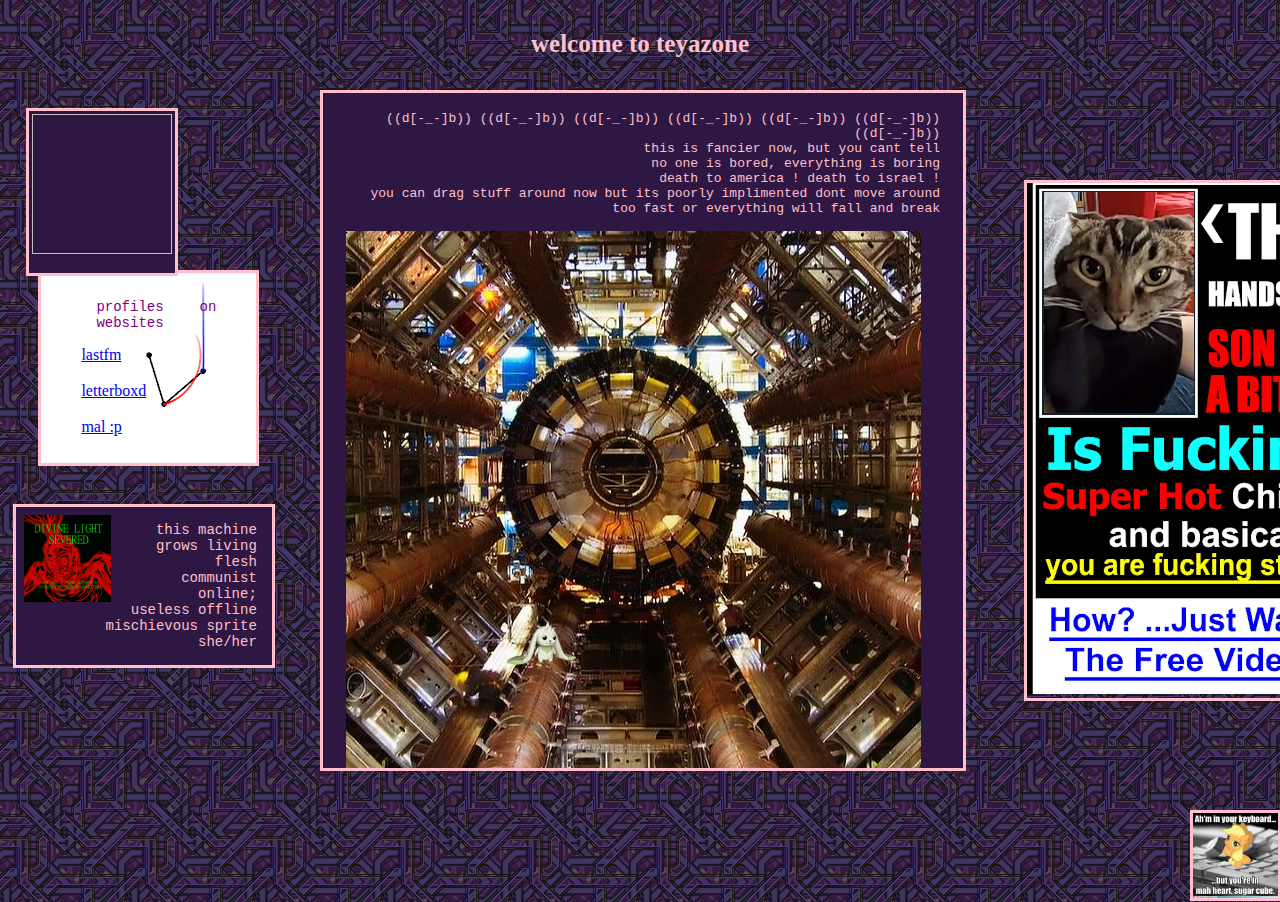
<file: index.html>
<!DOCTYPE html>
<html>

<head>
	<link rel="stylesheet" href="stylesheet.css">
	<meta name="viewport" content="width=device-width, initial-scale=1.0">
	<title>website</title>
</head>

<body>

<h1>welcome to teyazone</h1>
<div id="maintext">
	<img id="divinelight" src="images/divinelight.png" alt="divine light severed"></img>
	<p>this machine grows living flesh
	<br>communist online;
	<br>useless offline
	<br>mischievous sprite
	<br>she/her
	</p>
</div>

<div id="mobilebox">
	<p>after so long i finally made this site work on mobile
	<br>its a lot less interesting and looks worse though if you have a computer use it instead
	</p>
</div>

<!-- links -->
<div id="linkbox">
<ul>
	<p>profiles on websites</p>
	<li><a href="https://www.last.fm/user/skungcomatus">lastfm</a>
	<li><a href="#placeholder"> </a>
	<br>
	<li><a href="https://letterboxd.com/dragoowife/">letterboxd</a>
	<li><a href="#placeholder"> </a>
	<br>
	<li><a href="https://myanimelist.net/profile/DragooWife">mal :p</a>
</ul>
</div>

<div id="koa-ad">
	<img src="images/koacatpornad.png">
</div>

<div id="snorkle-square">
	<img width="100%" src="images/keycaps.jpg">
</div>

<div id="rectangle">
	<iframe 
		width="100%"
		height="100%"
		src="rectangle.html"
		title="rectangle">
	</iframe>
</div>

<div id="lastfm">
<table>
	<tr>
		<td><img id="album-cover"></td>
	</tr>
	<tr>
		<td id="track"></td>
	</tr>
	<tr>
		<td id="artist"></td>
	</tr>
	<tr>
		<td id="date"></td>
	</tr>
</table>
</div>

<script src="drag.js"></script>
</body>
</html>
</file>
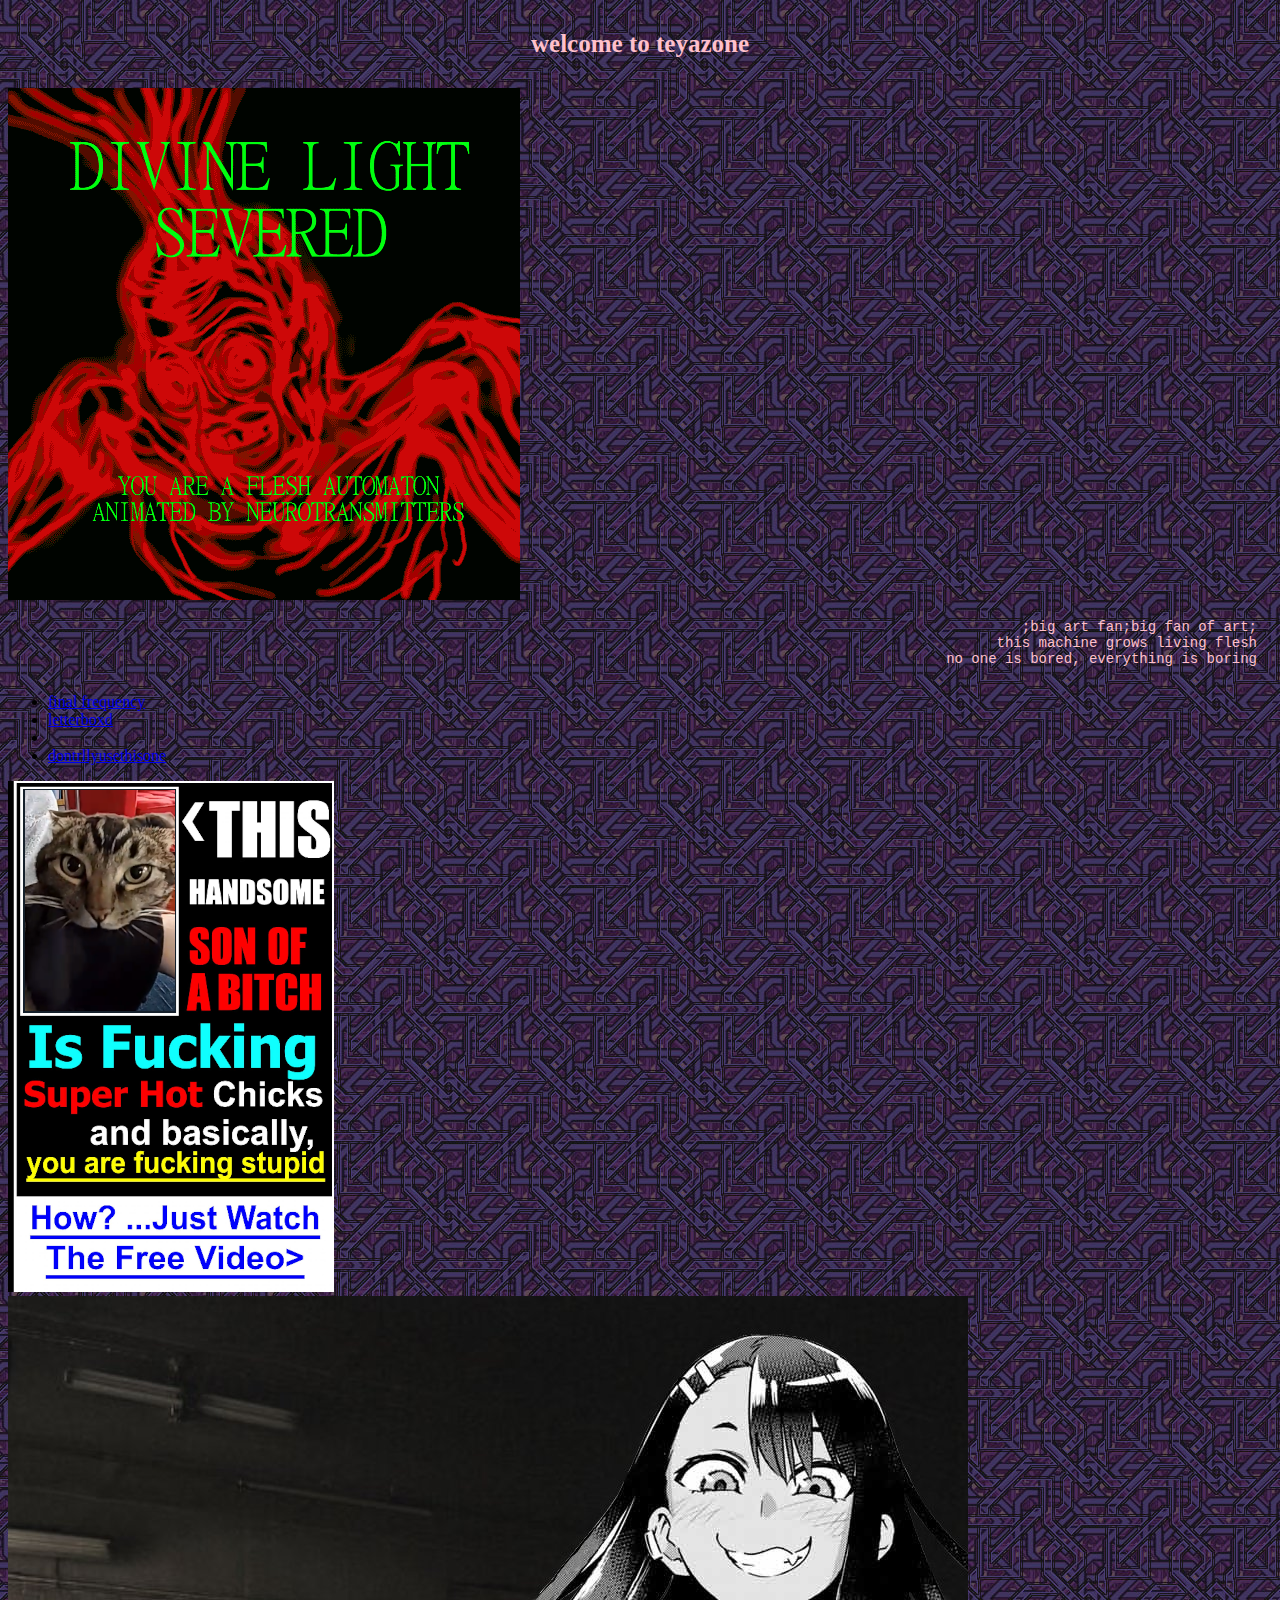
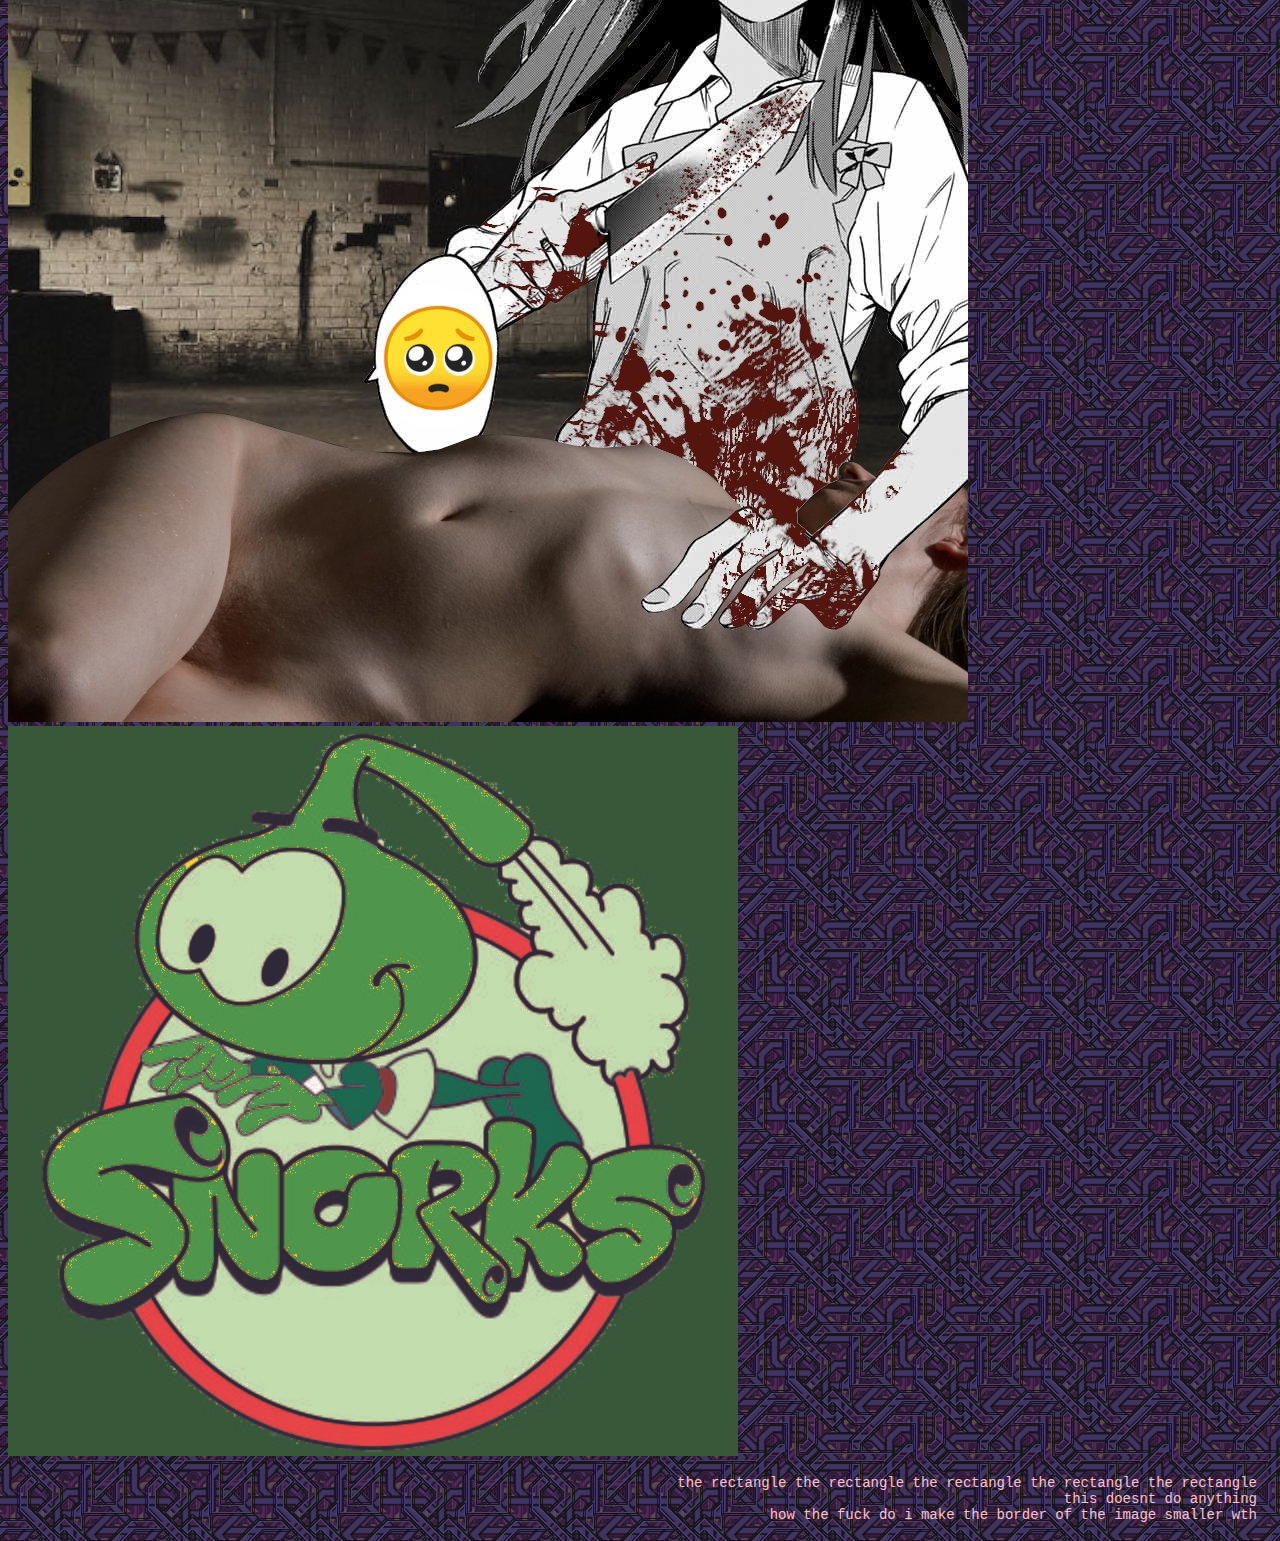
<file: homepage.html>
<!DOCTYPE html>
<html>
<head>
<link rel="stylesheet" href="stylesheet.css">
</head>
<body>

<!-- main space -->
<h1>welcome to teyazone</h1>
<div class="maintext">
	<img class="divinelight" src="images/divinelight.png" alt="divine light severed">
	<p>;big art fan;big fan of art;<br>this machine grows living flesh<br>no one is bored, everything is boring</p> 
</div>

<!-- links -->
<div class="linkbox">
<ul>
	<li><a href="https://www.last.fm/user/DragooWife">final frequency</a>
	<li><a href="https://letterboxd.com/dragoowife/">letterboxd</a>
	<li><a href="#placeholder"> </a>
	<li><a href="https://myanimelist.net/profile/DragooWife">dontrllyusethisone</a>
</ul>
</div>

<!-- the joke ads -->
<div class="koa-ad">
	<img src="images/koacatpornad.png">
</div>

<div class="knife-moises-ad">
	<img class="scale" src="images/knifegatoro-moises.jpg"> 
</div>

<div class="shelby-square">
	<img class="scale" src="images/snorkle-shelby-square.jpg">
</div>

<!-- the rectangle -->
<div class="term">
	<p class="termp">the rectangle the rectangle the rectangle the rectangle the rectangle <br>this doesnt do anything<br>how the fuck do i make the border of the image smaller wth</p>
</div>
	
</body>
</html>
</file>
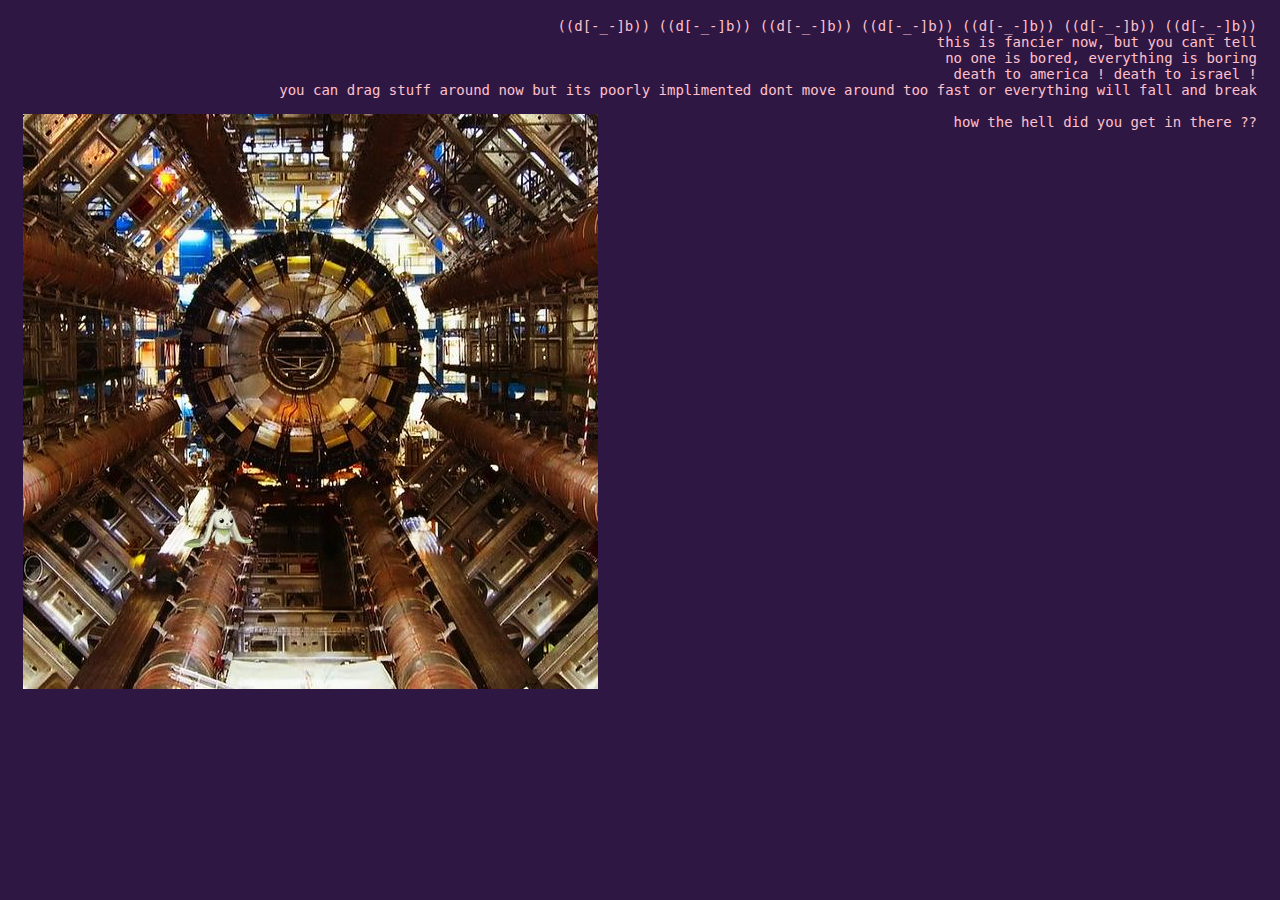
<file: rectangle.html>
<!DOCTYPE html>
<html>
<head>
<link rel="stylesheet" href="stylesheet.css">
<style>
body {
	background-image: none;
	background-color: #2f1744;
}
</style>
</head>
<body>

<p>((d[-_-]b)) ((d[-_-]b)) ((d[-_-]b)) ((d[-_-]b)) ((d[-_-]b)) ((d[-_-]b)) ((d[-_-]b))
<br>this is fancier now, but you cant tell 
<br>no one is bored, everything is boring
<br>death to america ! death to israel !
<br>you can drag stuff around now but its poorly implimented dont move around too fast or everything will fall and break
<br>
<br><img id="leftfloat" src="images/hadron.jpg">
how the hell did you get in there ??
</p>

</body>
</html>
</file>
<file: stylesheet.css>
body {
	background-image: url("images/cyber.jpg");
}

h1 {
	font-size: 25px;
	text-align: center;
	color: pink;
	margin: 30px 0px 30px 0px; /* top right bottom left*/
}

p {
	font-family: monospace;
	font-size: 14px;
	text-align: right;
	color: pink;
	padding: 10px;
	margin: 5px;
}

iframe {
	border: 3px solid pink;
}

#leftfloat {
	float: left;
	padding: 0px 10px 0px 0px;
}

#rightfloat {
	float:right;
	padding: 0px 0px 0px 10px;
}

/* primary elements */
#maintext {
	position: absolute;
	left: 1%;
	top: 56%;
	width: 20%;
	border-style: solid;
	border-color: pink;
	background-color: #2f1744;
	z-index: 9;
	cursor: move;
}

#divinelight {
	float: left;
	width: 34%;
	padding: 8px;
}
	
#rectangle {
	position: absolute;
	z-index: 3;
	width: 50%;
	height: 75%;
	left: 25%;
	top: 10%;
}

#mobilebox {
	display: none;
}

#linkbox {
	position: absolute;
	top: 30%;
	left: 3%;
	margin: auto;
	z-index: 6;
	background-image: url("images/double_pendulum.gif");
	background-repeat: no-repeat;
	border-style: solid;
	border-color: pink;
	cursor: move;
	height: 190px;
	width: 215px;
}

#linkbox p {
	color: purple;
	text-align: justify;
}

#linkbox ul {
	list-style-type: none;
	height: 190px;
	width: 150px;
}


/* secondary elements */
#koa-ad {
	position: absolute;
	border: 3px solid pink;
	z-index: 4;
	left: 80%;
	top: 20%;
	cursor: move;
}

#snorkle-square {
	position: absolute;
	border: 3px solid pink;
	z-index: 5;
	width: 85px;
	height: 85px;
	left: 93%;
	top: 90%;
	cursor: move;
}


/* lastfm display */
#lastfm {
	position: absolute;
	border: solid pink;
	border-width: 3px 3px 3px 3px;
	z-index: 9;
	background-color: #2f1744;
	left: 2%;
	top: 12%;
	cursor: move;
}

#album-cover {
	align: center;
	width: 140px;
	height: 140px;
}

#track {
	font-family: monospace;
	font-size: 16px;
	color: pink;
}

#artist {
	font-family: monospace;
	font-size: 14px;
	color: pink;
}

#date {
	font-family: monospace;
	font-size: 12px;
	color: pink;
}

#date a {
	color: white;
}

/* mobile reworking */
@media (max-width: 800px) {

	h1 {
		font-size: 20px;
		text-align: center;
		color: pink;
		margin: 30px 0px 30px 0px;
	}

	p {
		font-family: monospace;
		font-size: 13px;
		text-align: right;
		color: pink;
		padding: 10px;
		margin: 5px;
	}

	/* primary elements */
	#maintext {
		position: absolute;
		left: 2%;
		top: 10%;
		width: 95%;
		border-style: solid;
		border-width: 1px 1px 1px 1px;
		border-color: pink;
		background-color: #2f1744;
		z-index: 9;
	}
	
	#divinelight {
		float: left;
		width: 34%;
		padding: 8px;
	}

	#mobilebox {
		display: initial;
		position: absolute;
		top: 30%;
		left: 1%;
		width: 96%;
		height: 37%;
		border-style: solid;
		border-width: 1px 1px 1px 1px;
		border-color: pink;
		background-color: #2f1744;
	}

	#rectangle {
		display: none;
	}

	#linkbox {
		position: absolute;
		top: 70%;
		left: 1%;
		margin: auto;
		z-index: 6;
		background-image: url("images/double_pendulum.gif");
		background-repeat: no-repeat;
		border-style: solid;
		border-color: pink;
		border-width: 1px 1px 1px 1px;
		height: 190px;
		width: 215px;
	}
	
	#linkbox p {
		color: purple;
		text-align: justify;
	}
	
	#linkbox ul {
		list-style-type: none;
		height: 190px;
		width: 150px;
	}

	/* secondary elements */
	#koa-ad {
		display: none;
	}

	#snorkle-square {
		display:none;
	}

	/* lastfm display */
	#lastfm {
		position: absolute;
		border: solid pink;
		border-width: 1px 1px 1px 1px;
		z-index: 9;
		background-color: #2f1744;
		width: 42%;
		left: 55%;
		top: 70%;
	}
	
	#album-cover {
		align: center;
		width: 140px;
		height: 140px;
	}
	
	#track {
		font-family: monospace;
		font-size: 16px;
		color: pink;
	}
	
	#artist {
		font-family: monospace;
		font-size: 14px;
		color: pink;
	}
	
	#date {
		font-family: monospace;
		font-size: 12px;
		color: pink;
	}
	
	#date a {
		color: white;
	}
	
}
</file>
